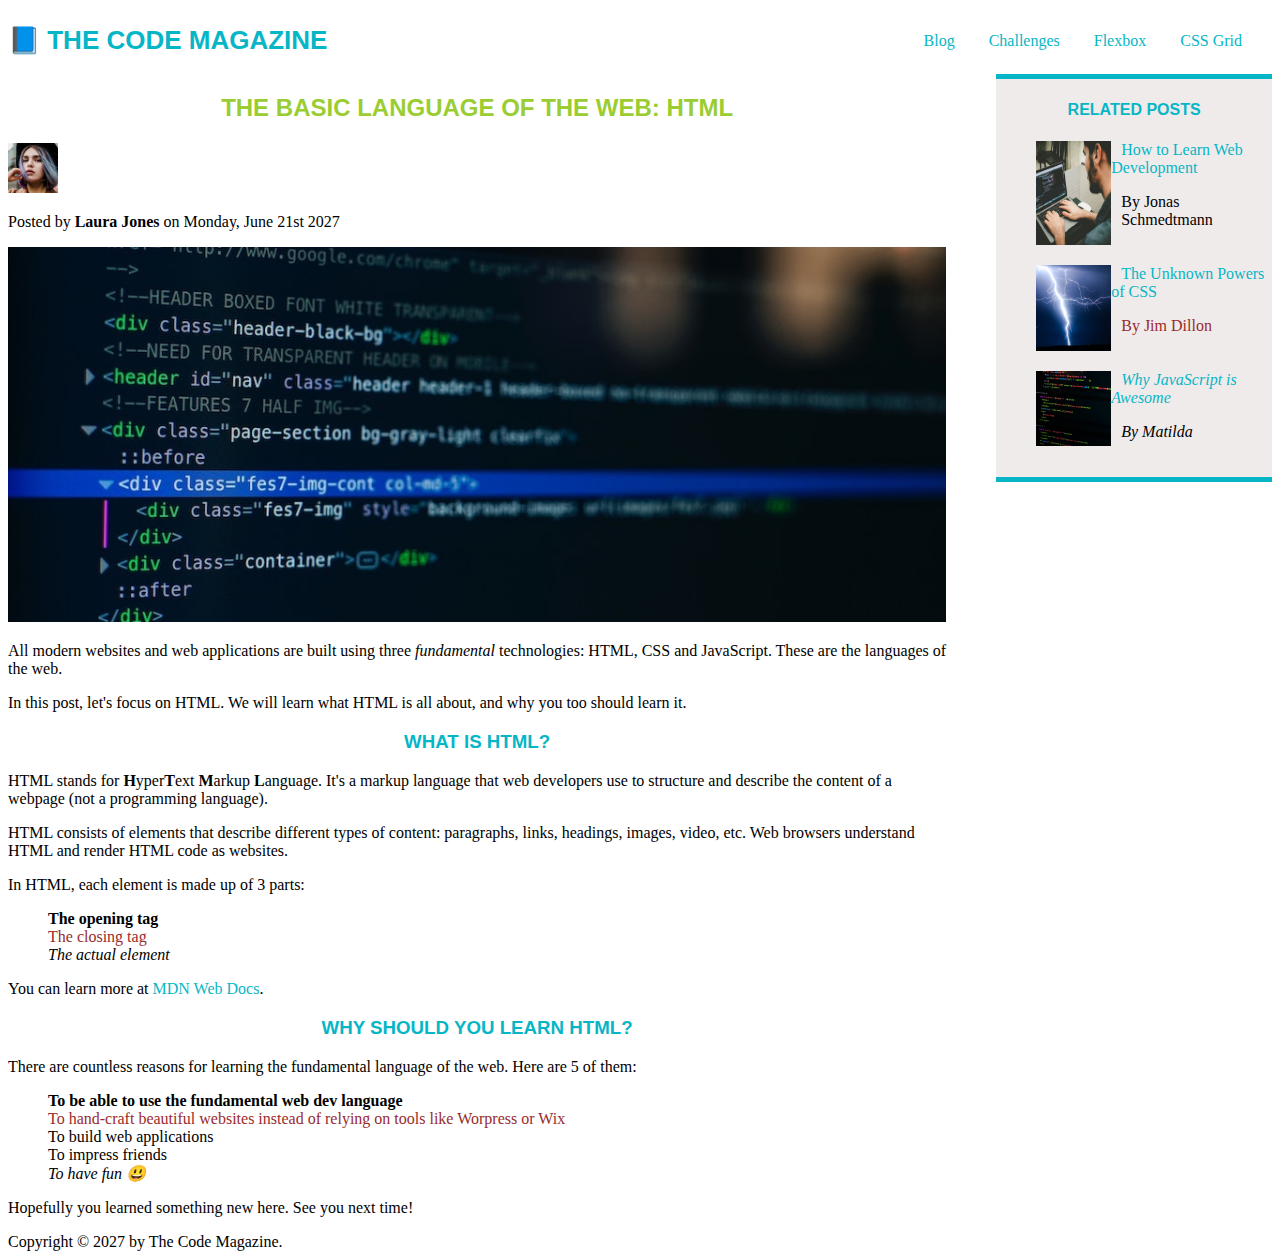
<file: index.html>
<!DOCTYPE html>
<html lang="en">
  <head>
    <meta charset="UTF-8" />
    <title>The Basic Language of the Web: HTML</title>
    <link rel="stylesheet" href="./style.css" />
  </head>

  <body>
    <!--
    <h1>The Basic Language of the Web: HTML</h1>
    <h2>The Basic Language of the Web: HTML</h2>
    <h3>The Basic Language of the Web: HTML</h3>
    <h4>The Basic Language of the Web: HTML</h4>
    <h5>The Basic Language of the Web: HTML</h5>
    <h6>The Basic Language of the Web: HTML</h6>
    -->

    <header class="main-header">
      <h1>📘 The Code Magazine</h1>
      <div class="navigate">
        <nav>
          <a href="blog.html">Blog</a>
          <a href="#">Challenges</a>
          <a href="#">Flexbox</a>
          <a href="#">CSS Grid</a>
        </nav>
      </div>
    </header>

    <div class="row">
      <article>
        <header>
          <h2>The Basic Language of the Web: HTML</h2>

          <img
            src="img/laura-jones.jpg"
            alt="Headshot of Laura Jones"
            height="50"
            width="50"
          />

          <p>
            Posted by <strong>Laura Jones</strong> on Monday, June 21st 2027
          </p>

          <img
            class="post-img"
            src="img/post-img.jpg"
            alt="HTML code on a screen"
            width="500"
            height="200"
          />
        </header>

        <p>
          All modern websites and web applications are built using three
          <em>fundamental</em>
          technologies: HTML, CSS and JavaScript. These are the languages of the
          web.
        </p>

        <p>
          In this post, let's focus on HTML. We will learn what HTML is all
          about, and why you too should learn it.
        </p>

        <h3>What is HTML?</h3>
        <p>
          HTML stands for <strong>H</strong>yper<strong>T</strong>ext
          <strong>M</strong>arkup <strong>L</strong>anguage. It's a markup
          language that web developers use to structure and describe the content
          of a webpage (not a programming language).
        </p>
        <p>
          HTML consists of elements that describe different types of content:
          paragraphs, links, headings, images, video, etc. Web browsers
          understand HTML and render HTML code as websites.
        </p>
        <p>In HTML, each element is made up of 3 parts:</p>

        <ol>
          <li class="first-li">The opening tag</li>
          <li>The closing tag</li>
          <li>The actual element</li>
        </ol>

        <p>
          You can learn more at
          <a
            href="https://developer.mozilla.org/en-US/docs/Web/HTML"
            target="_blank"
            >MDN Web Docs</a
          >.
        </p>

        <h3>Why should you learn HTML?</h3>

        <p>
          There are countless reasons for learning the fundamental language of
          the web. Here are 5 of them:
        </p>

        <ul>
          <li>To be able to use the fundamental web dev language</li>
          <li>
            To hand-craft beautiful websites instead of relying on tools like
            Worpress or Wix
          </li>
          <li>To build web applications</li>
          <li>To impress friends</li>
          <li>To have fun 😃</li>
        </ul>

        <p>Hopefully you learned something new here. See you next time!</p>
      </article>

      <aside>
        <h4>Related posts</h4>

        <ul class="related">
          <li class="related-post">
            <img
              src="img/related-1.jpg"
              alt="Person programming"
              width="75"
              width="75"
            />
            <div>
              <a href="#" class="related-link">How to Learn Web Development</a>
              <p class="related-author">By Jonas Schmedtmann</p>
            </div>
          </li>
          <li class="related-post">
            <img
              src="img/related-2.jpg"
              alt="Lightning"
              width="75"
              heigth="75"
            />
            <div>
              <a href="#" class="related-link">The Unknown Powers of CSS</a>
              <p class="related-author">By Jim Dillon</p>
            </div>
          </li>
          <li class="related-post">
            <img
              src="img/related-3.jpg"
              alt="JavaScript code on a screen"
              width="75"
              height="75"
            />

            <div>
              <a href="#" class="related-link">Why JavaScript is Awesome</a>
              <p class="related-author">By Matilda</p>
            </div>
          </li>
        </ul>
      </aside>
    </div>

    <footer>Copyright &copy; 2027 by The Code Magazine.</footer>
  </body>
</html>
</file>
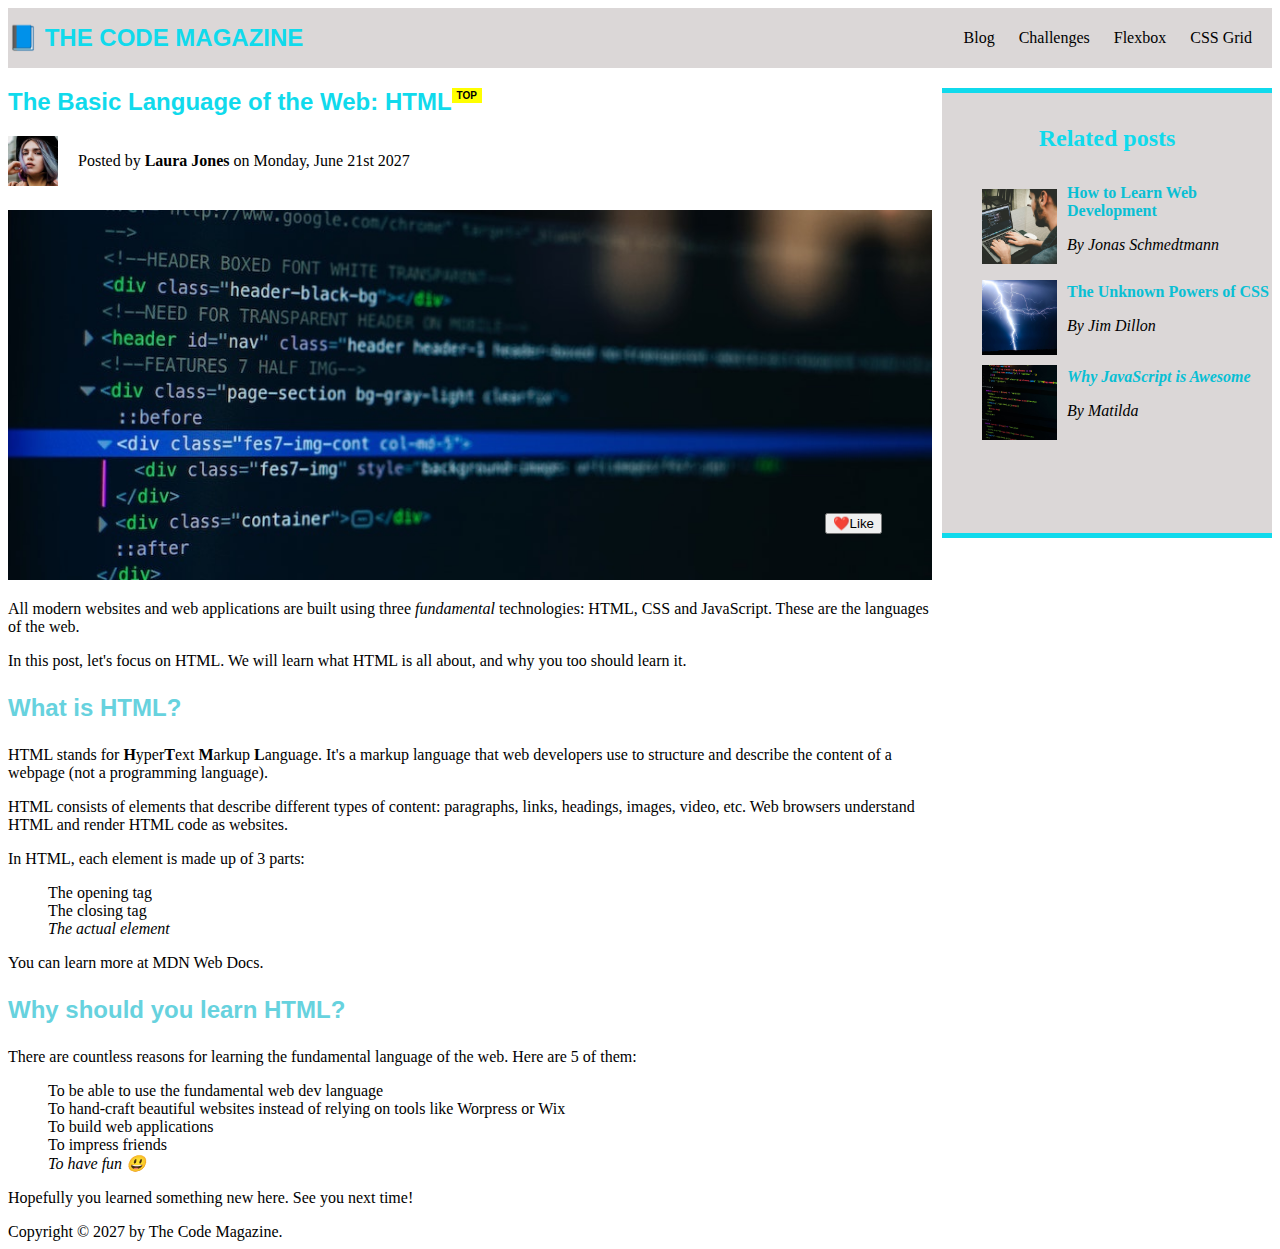
<file: Base/02-HTML-Fundamentals/index.html>
<!DOCTYPE html>
<html lang="en">
  <head>
    <meta charset="UTF-8" />
    <link rel="stylesheet" href="./style.css" />
    <title>The Basic Language of the Web: HTML</title>
  </head>
  <body>
    <!--
    <h1>The Basic Language of the Web: HTML</h1>
    <h2>The Basic Language of the Web: HTML</h2>
    <h3>The Basic Language of the Web: HTML</h3>
    <h4>The Basic Language of the Web: HTML</h4>
    <h5>The Basic Language of the Web: HTML</h5>
    <h6>The Basic Language of the Web: HTML</h6>
    -->

    <header class="main-header">
      <h1>📘 The Code Magazine</h1>
      <nav>
        <a href="blog.html">Blog</a>
        <a href="#">Challenges</a>
        <a href="flexbox.html">Flexbox</a>
        <a href="css-grid.html">CSS Grid</a>
      </nav>
    </header>

    <div class="row">
    <article>
      <header class="post-header">
        <h2>The Basic Language of the Web: HTML</h2>
        <div class="author-box">
          <img
            src="img/laura-jones.jpg"
            alt="Headshot of Laura Jones"
            height="50"
            width="50"
          />
          <p id="author">
            Posted by <strong>Laura Jones</strong> on Monday, June 21st 2027
          </p>
        </div>
        <img
          class="post-img"
          src="img/post-img.jpg"
          alt="HTML code on a screen"
          width="500"
          height="200"
        />
        <button>❤️Like</button>
      </header>

      <p>
        All modern websites and web applications are built using three
        <em>fundamental</em>
        technologies: HTML, CSS and JavaScript. These are the languages of the
        web.
      </p>

      <p>
        In this post, let's focus on HTML. We will learn what HTML is all about,
        and why you too should learn it.
      </p>

      <h3>What is HTML?</h3>
      <p>
        HTML stands for <strong>H</strong>yper<strong>T</strong>ext
        <strong>M</strong>arkup <strong>L</strong>anguage. It's a markup
        language that web developers use to structure and describe the content
        of a webpage (not a programming language).
      </p>
      <p>
        HTML consists of elements that describe different types of content:
        paragraphs, links, headings, images, video, etc. Web browsers understand
        HTML and render HTML code as websites.
      </p>
      <p>In HTML, each element is made up of 3 parts:</p>

      <ol>
        <li>The opening tag</li>
        <li>The closing tag</li>
        <li>The actual element</li>
      </ol>

      <p>
        You can learn more at
        <a
          href="https://developer.mozilla.org/en-US/docs/Web/HTML"
          target="_blank"
          >MDN Web Docs</a
        >.
      </p>

      <h3>Why should you learn HTML?</h3>

      <p>
        There are countless reasons for learning the fundamental language of the
        web. Here are 5 of them:
      </p>

      <ul>
        <li>To be able to use the fundamental web dev language</li>
        <li>
          To hand-craft beautiful websites instead of relying on tools like
          Worpress or Wix
        </li>
        <li>To build web applications</li>
        <li>To impress friends</li>
        <li>To have fun 😃</li>
      </ul>

      <p>Hopefully you learned something new here. See you next time!</p>
    </article>

    <aside>
      <h4>Related posts</h4>

      <ul class="related">
        <li class="related-post">
          <img
            src="img/related-1.jpg"
            alt="Person programming"
            width="75"
            width="75"
          />
          <div>
            <a href="#" class="related-link">How to Learn Web Development</a>
            <p class="related-author">By Jonas Schmedtmann</p>
          </div>
          </li>
        <li class="related-post">
          <img src="img/related-2.jpg" alt="Lightning" width="75" heigth="75" />
          <div>
            <a href="#" class="related-link">The Unknown Powers of CSS</a>
            <p class="related-author">By Jim Dillon</p>
          </div>
        </li>
        <li class="related-post">
          <img
            src="img/related-3.jpg"
            alt="JavaScript code on a screen"
            width="75"
            height="75"
          />
          <div>
            <a href="#" class="related-link">Why JavaScript is Awesome</a>
            <p class="related-author">By Matilda</p>
          </div>
        </li>
      </ul>
    </aside>
  </div>

    <footer>Copyright &copy; 2027 by The Code Magazine.</footer>
  </body>
</html>
</file>
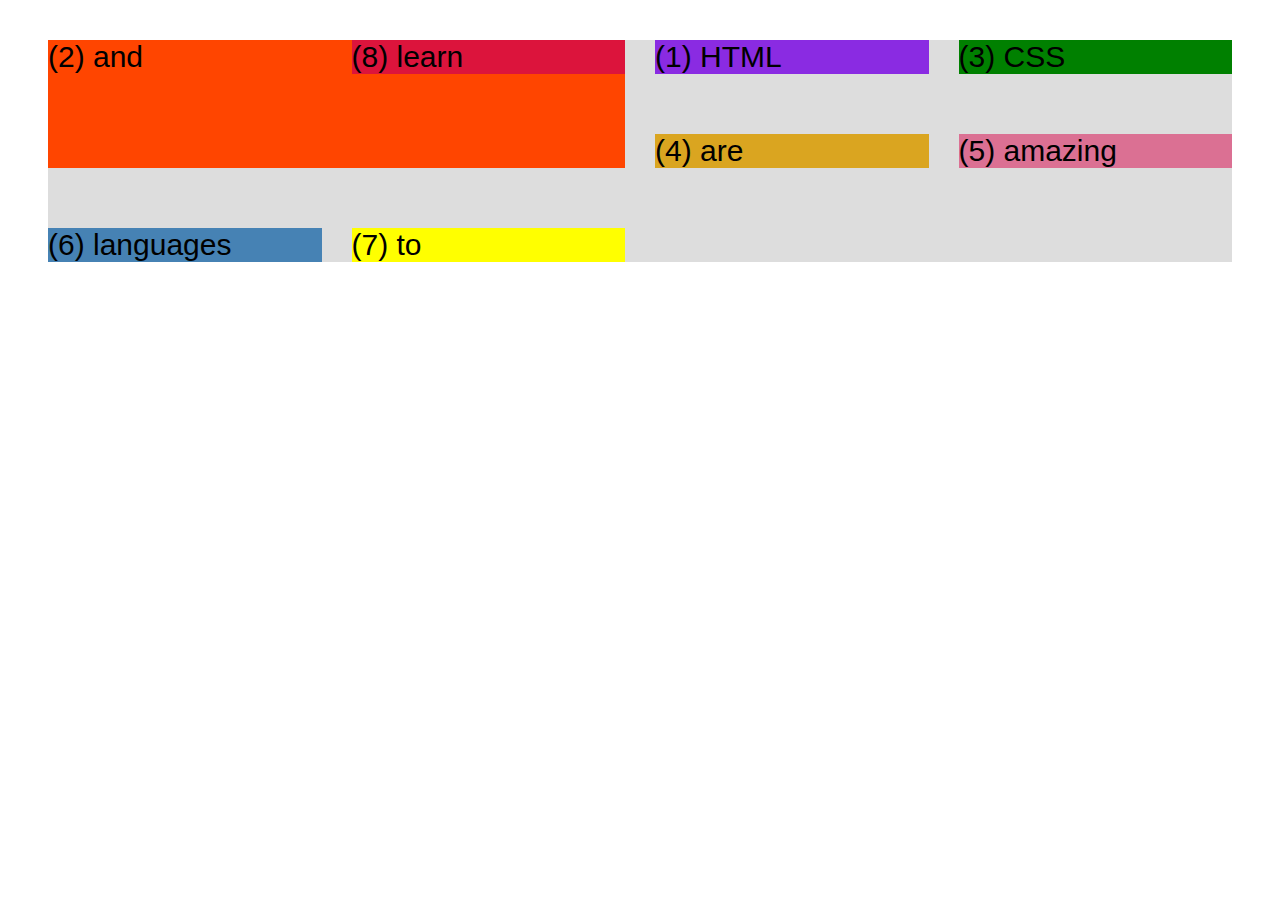
<file: Base/02-HTML-Fundamentals/css-grid.html>
<!DOCTYPE html>
<html lang="en">
  <head>
    <meta charset="UTF-8" />
    <meta http-equiv="X-UA-Compatible" content="IE=edge" />
    <meta name="viewport" content="width=device-width, initial-scale=1.0" />
    <title>CSS Grid</title>
    <style>
      .el--1 {
        background-color: blueviolet;
      }
      .el--2 {
        background-color: orangered;
      }
      .el--3 {
        background-color: green;
        /* height: 150px; */
      }
      .el--4 {
        background-color: goldenrod;
      }
      .el--5 {
        background-color: palevioletred;
      }
      .el--6 {
        background-color: steelblue;
      }
      .el--7 {
        background-color: yellow;
      }
      .el--8 {
        background-color: crimson;
      }

      .container--1 {
        /* STARTER */
        font-family: sans-serif;
        background-color: #ddd;
        font-size: 30px;
        margin: 40px;

        /* CSS GRID */
        display: grid;
        /* grid-template-columns: 200px 200px 1fr 1fr; */
        /* grid-template-rows: 300px 200px; */
        /* grid-template-columns: 1fr 1fr 1fr auto; */

        /* grid-template-columns: repeat(4, 1fr);
        grid-template-rows: 1fr 1fr; */
        /* height: 500px; */

        /* gap: 30px; */
        /* column-gap: 20px;
        row-gap: 40px; */

        /* TEMP */
        /* display: none; */
        /* grid-template-columns: 200px 200px 2fr auto; */
        /* grid-template-rows:300px 200px ; */
        grid-template-columns: repeat(4, 1fr);
        grid-template-rows:1fr 1fr;
        /* gap: 30px; */ 
        column-gap: 30px;
        row-gap: 60px;
      }

      /* .el--8 {
        grid-column: 2 / 3; */
        /* grid-row: 1 / span 2; */
        /* grid-row: 1 / 2; */
      /* }

      .el--2 { */
        /* grid-column: 1 / 4; */
         /* grid-column: 1 / span 4; */
        /* grid-column: 1 / -1;
        grid-row: 2;
      } */

      .el--8{
        grid-column: 2 /3;
        grid-row: 1/2;
      }

      .el--2{
        grid-column: 1/ span 2;
        grid-row: 1/span 2 ;
      }

      .el--6 {
        /* grid-row: 3 / 5; */
      }

      .container--2 {
        display: none;
        /* STARTER */
        font-family: sans-serif;
        background-color: black;
        font-size: 40px;
        margin: 40px;

        width: 700px;
        height: 600px;

        /* CSS GRID */
        /* display: grid; */
        grid-template-columns: 125px 200px 125px;
        grid-template-rows: 250px 100px;
        gap: 50px;

        /* Aligning tracks inside container: distribute empty space */
        justify-content: center;
        /* justify-content: space-between; */
        align-content: center;

        /* Aligning items INSIDE cells: moving items around inside cells */
        align-items: end;
        justify-items: end;
      }

      /* .el--3 {
        align-self: center;
        justify-self: center;
      } */
    </style>
  </head>
  <body>
    <div class="container--1">
      <div class="el el--1">(1) HTML</div>
      <div class="el el--2">(2) and</div>
      <div class="el el--3">(3) CSS</div>
      <div class="el el--4">(4) are</div>
      <div class="el el--5">(5) amazing</div>
      <div class="el el--6">(6) languages</div>
      <div class="el el--7">(7) to</div>
      <div class="el el--8">(8) learn</div>
    </div>

    <div class="container--2">
      <div class="el el--1">(1)</div>
      <div class="el el--3">(3)</div>
      <div class="el el--4">(4)</div>
      <div class="el el--5">(5)</div>
      <div class="el el--6">(6)</div>
      <div class="el el--7">(7)</div>
    </div>
  </body>
</html>
</file>
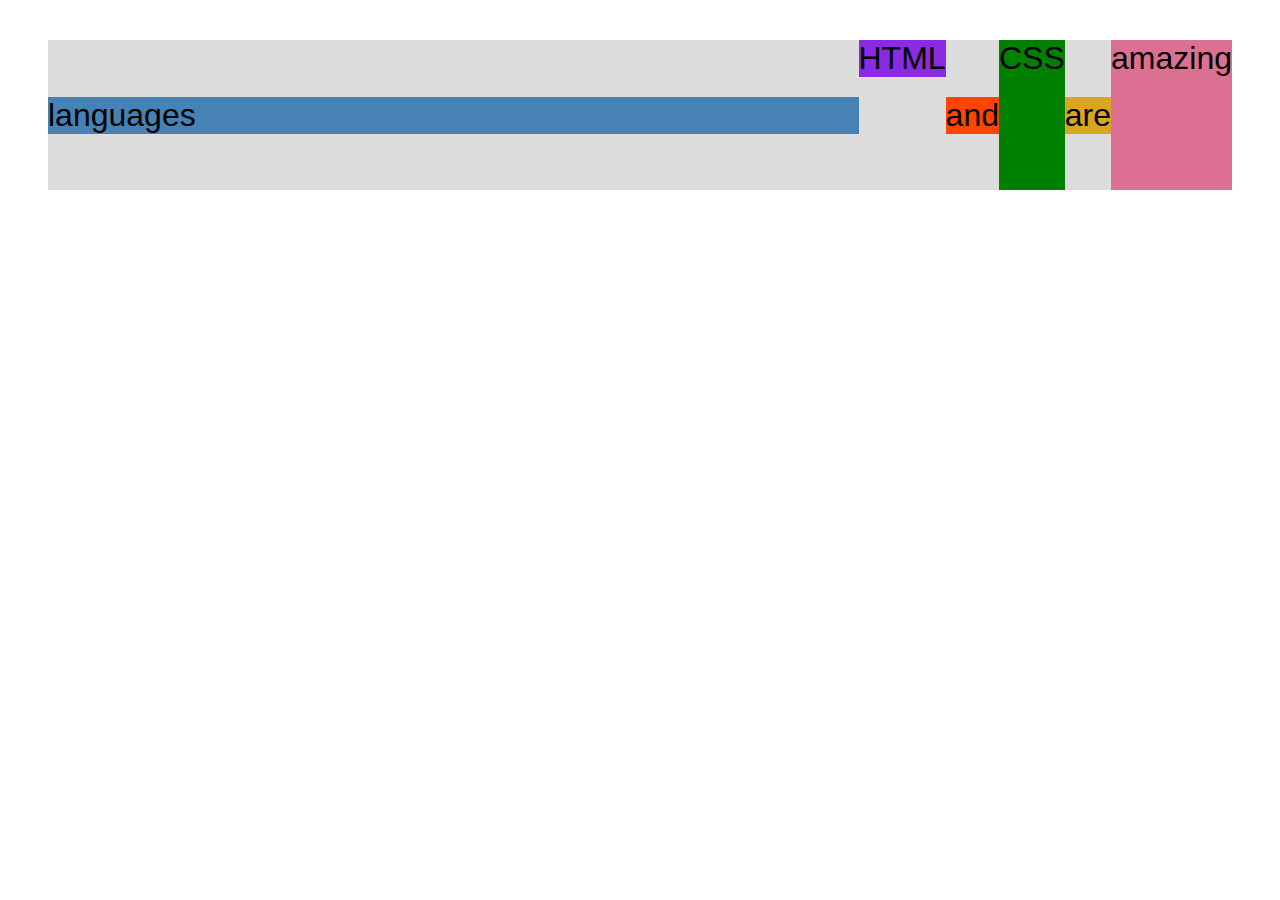
<file: Base/02-HTML-Fundamentals/flexbox.html>
<!DOCTYPE html>
<html lang="en">
  <head>
    <meta charset="UTF-8" />
    <meta http-equiv="X-UA-Compatible" content="IE=edge" />
    <meta name="viewport" content="width=device-width, initial-scale=1.0" />
    <title>Flexbox</title>
    <style>
      .el--1 {
        background-color: blueviolet;
      }
      .el--2 {
        background-color: orangered;
      }
      .el--3 {
        background-color: green;
        height: 150px;
      }
      .el--4 {
        background-color: goldenrod;
      }
      .el--5 {
        background-color: palevioletred;
      }
      .el--6 {
        background-color: steelblue;
      }
      .el--7 {
        background-color: yellow;
      }
      .el--8 {
        background-color: crimson;
      }

      .container {
        /* STARTER */
        font-family: sans-serif;
        background-color: #ddd;
        font-size: 32px;
        margin: 40px;

        /* FLEXBOX */
        display: flex;
        /* align-items: center; */
        align-items: flex-start;
        /* align-items: flex-end; */
       justify-content: center;  
       /* justify-content: space-around; */
       /* gap: 30px; */
      }

      .el{
         /* flex-grow: 0;
        flex-shrink: 1;  */
        /* flex-basis: 150px; */
        flex: 0 0 auto;
      }

      .el--1{
        align-self: flex-start;
      }

      .el--2{
        align-self: center;
      }

      .el--3{
        
      }

      .el--4{
        align-self: center;
      }

      .el--5{
        align-self: stretch;
      }

      .el--6{
        order: -1;
        align-self: center;
        flex-grow: 1;
      }

     
    </style>
  </head>
  <body>
    <div class="container">
      <div class="el el--1">HTML</div>
      <div class="el el--2">and</div>
      <div class="el el--3">CSS</div>
      <div class="el el--4">are</div>
      <div class="el el--5">amazing</div>
      <div class="el el--6">languages</div>
      <!-- <div class="el el--7">to</div>
      <div class="el el--8">learn</div>  -->
    </div>
  </body>
</html>
</file>
<file: style.css>
h1 {
  color: blue;
  font-size: 26px;
  font-family: sans-serif;
  text-transform: uppercase;
  line-height: 1.2;
  color: rgb(7, 182, 198);
}

h2,
h3,
h4 {
  color: blue;
  font-family: sans-serif;
  text-transform: uppercase;
  line-height: 1.2;
  text-align: center;
  color: rgb(7, 182, 198);
}

ul li,
ol {
  list-style: none;
}

aside {
  background-color: #ffffff;
  border-top: 5px solid rgb(7, 182, 198);
  border-bottom: 5px solid rgb(7, 182, 198);
  width: 350px;
  background-color: rgb(240, 235, 235);
}

.first-li {
  font-weight: bold;
}

li:first-child {
  font-weight: bold;
}

li:last-child {
  font-style: italic;
}

li:nth-child(2) {
  color: rgb(153, 43, 43);
}

h2:first-child {
  color: yellowgreen;
}

a:link {
  color: rgb(7, 182, 198);
  text-decoration: none;
}

a:visited {
  color: black;
}

a:hover {
  color: lightseagreen;
}

a:active {
  backgrountext-decoration-color: black;
  font-style: italic;
}

nav a:link {
  margin-right: 30px;
  margin-top: 10px;
}

.post-img {
  width: 100%;
  height: auto;
}

.main-header {
  display: flex;
  align-items: center;
  gap: 20px;
  justify-content: space-between;
}

.navigate {
  display: flex;
  justify-content: flex-start;
}

.row {
  display: flex;
  align-items: flex-start;
  gap: 50px;
}

.related-post {
  display: flex;
  margin-bottom: 20px;
}

.related-link {
  font-weight: normal;
  margin-left: 10px;
}

.related-author {
  margin-left: 10px;
  font-weight: normal;
}
</file>
<file: Base/02-HTML-Fundamentals/style.css>
*{
    
    box-sizing: border-box;
}
h1{
    font-family: sans-serif;
    font-size: 24px;
    color: rgb(16, 218, 236);
    text-transform: uppercase;
}



h2, h3{
    font-family: sans-serif;
    color: rgb(16, 218, 236);
    font-size: 24px;
}

h4{
    text-align: center;
    color: rgb(16, 218, 236);
    font-size: 24px;
}


ul li, ol{
    list-style: none; 
    text-decoration: none;
}

a:link{
    color: black;
    text-decoration: none;
}
a:hover{
    color: rgb(65, 216, 224);
}
a:visited{
    color: rgb(16, 218, 236);
}

li:first-child{
    /* font-weight: bold; */
}
li:last-child{
    font-style: italic;
}

aside{
    border-top: 5px solid rgb(16, 218, 236);
    border-bottom: 5px solid rgb(16, 218, 236);
    /* height: 400px; */
    background-color: rgb(219, 215, 215);
    display: inline-block;
    box-sizing: border-box;
}

nav a:link {
    margin-right:20px;
    text-decoration: none;
}

.post-img{
    width: 100%;
    height: auto;
}

button {
    position:absolute;
    bottom: 50px;
    right: 50px;
    cursor: pointer;
}

h3::first-line {
    color:rgb(103, 210, 222);
}

h2::after {
    content:"TOP";
    padding:2px 5px;
    background-color: yellow;
    font-size: 10px;
    color: black;
    text-align: center;
    display: inline-block;
    font-weight: bold;
    position: absolute;

}

/* article{
    /* float: left; */
/* }

h1{
    /* float: left; */
/* }

nav {
    /* float: right; */
/* } */

.main-header {
    display: flex;
    align-items: center;
    justify-content: space-between;
    background-color: rgb(219, 215, 215);
}

.post-header {
    position: relative;
}

.author-box {
    display: flex;
}

#author{
    margin-left: 20px;
    margin-bottom: 40px;
}

.related-post{
    display: flex;
    align-items: center;
    margin-bottom: 10px;
    gap: 10px;
    font-weight: bold;
}

a.related-link{
    color:rgb(9, 191, 212);
}

.related-author{
    font-style: italic;
    font-weight: normal;
}

.row {
    display: flex;
    gap: 10px;
    align-items: flex-start;
}

article{
    flex: 1;
    margin-bottom: 0px;
}

aside{
    flex: 0 0 330px;
    height: 450px;
    margin-top:20px; 
}
</file>
